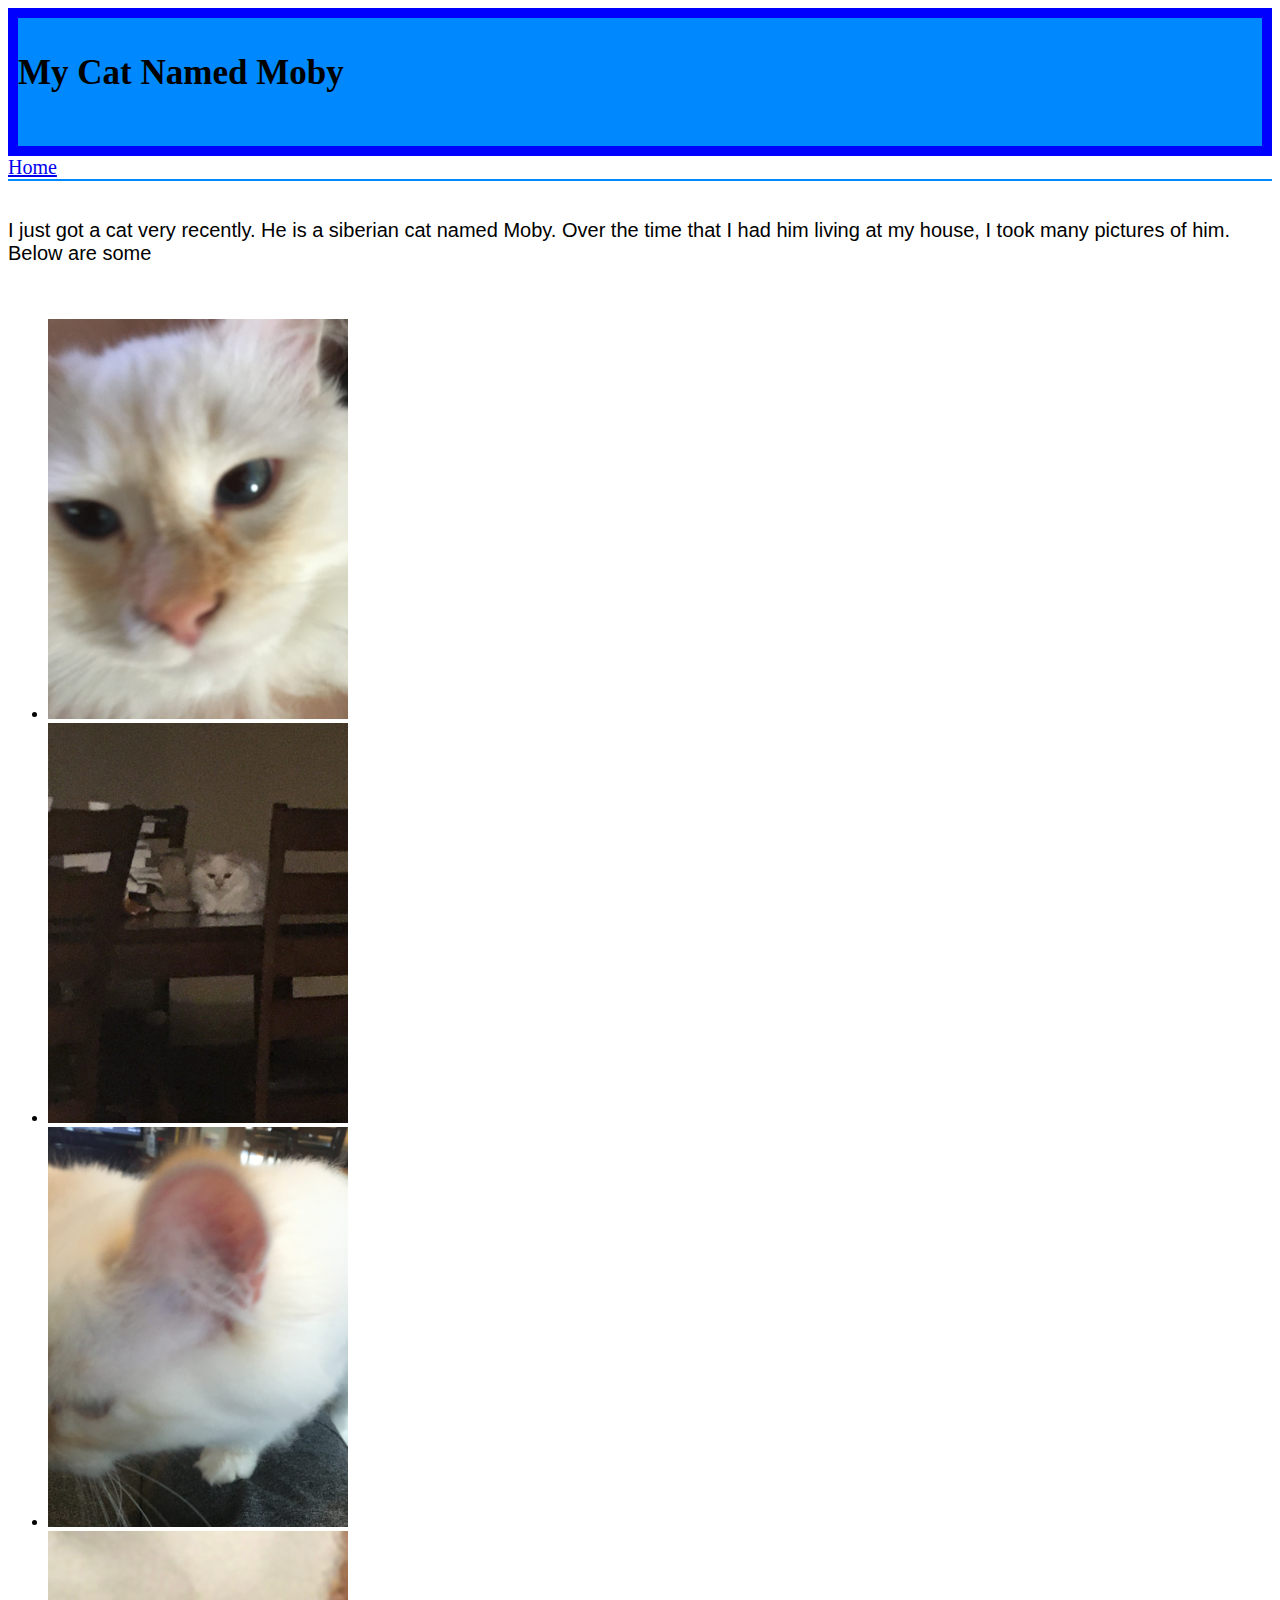
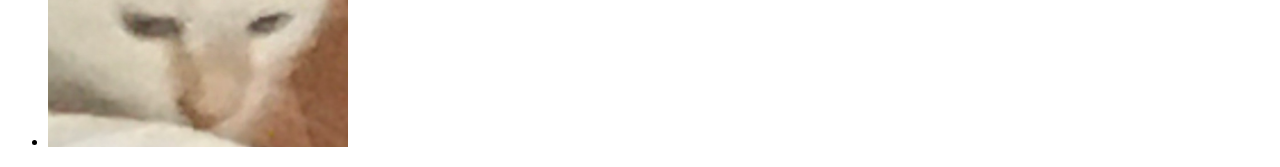
<file: Cat.html>
<!DOCTYPE html>
<html>
    <head>
      <title>My Cat Named Moby</title>
      <link rel="stylesheet"
             type="text/css"
             href="style.css"> 
    </head>

    <body>
      <div class="header">
        <p class="heading">My Cat Named Moby</p>
      <br>
      </div>
      <a href="index.html">Home</a>
      <hr>
      <br>
      <p class="text"> I just got a cat very recently. He is a siberian cat named Moby. Over the time that I had him living at my house, I took many pictures of him. Below are some</p>
      <br>
      <ul>
        <li><img src="IMG_2217.JPG" width="300"></li>
        <li><img src="IMG_2226.JPG" width="300"></li>
        <li><img src="IMG_2201.JPG" width="300"></li>
        <li><img src="IMG_2189.jpg" width="300"></li> 
    </body>
</html>
</file>
<file: style.css>
.header {
  background-color: #0088ff !important;
  background-color: black;
  border-style: solid;
  border-width: 10px;
  border-color: blue !important;
  border-color: aquamarine;
}
.heading {
  font-weight: bold;
  font-size: 35px !important;
  font-size: 9000px;
}
.text {
  font-family: arial;
  font-size: 20px;
}
a {
  font-size: 20px;
}
hr {
   border:0;
   margin:0;
  width:100%; 
  height:2px; 
 background: #0088ff !important;
 background: red;
}
</file>
